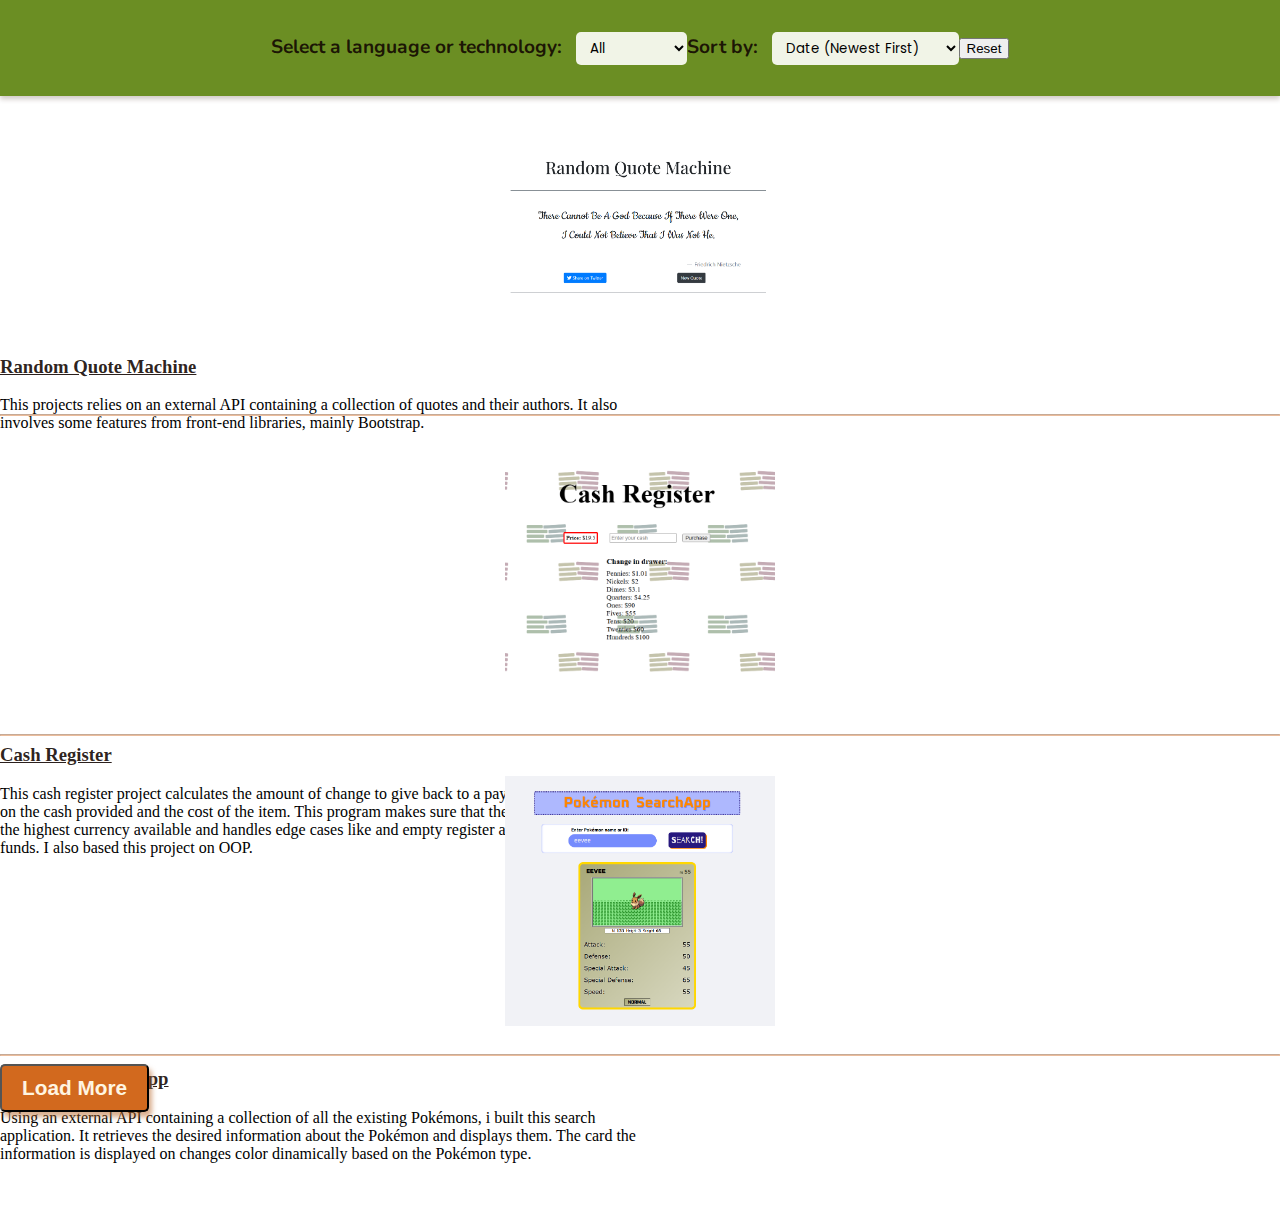
<file: All_Projects_Page/index.html>
<!DOCTYPE html>
<html lang="en">
<head>
  <meta charset="UTF-8">
  <meta name="viewport" content="width=device-width, initial-scale=1.0">
  <title>All Projects</title>

  <!-- BOOTSTRAP -->
  <link rel="stylesheet" href="https://cdn.jsdelivr.net/npm/bootstrap@4.1.3/dist/css/bootstrap.min.css" integrity="sha384-MCw98/SFnGE8fJT3GXwEOngsV7Zt27NXFoaoApmYm81iuXoPkFOJwJ8ERdknLPMO" crossorigin="anonymous">

  <!-- GOOGLE FONTS -->
  <link rel="preconnect" href="https://fonts.googleapis.com">
  <link rel="preconnect" href="https://fonts.gstatic.com" crossorigin>
  <link href="https://fonts.googleapis.com/css2?family=Crimson+Pro:ital,wght@0,200..900;1,200..900&family=Dancing+Script:wght@400..700&family=Lato:ital,wght@0,100;0,300;0,400;0,700;0,900;1,100;1,300;1,400;1,700;1,900&family=Merriweather:ital,wght@0,300;0,400;0,700;0,900;1,300;1,400;1,700;1,900&family=Nunito:ital,wght@0,200..1000;1,200..1000&family=Playfair+Display:ital,wght@0,400..900;1,400..900&family=Poppins:ital,wght@0,100;0,200;0,300;0,400;0,500;0,600;0,700;0,800;0,900;1,100;1,200;1,300;1,400;1,500;1,600;1,700;1,800;1,900&display=swap" rel="stylesheet">

  <link rel="stylesheet" href="styles.css">
</head>
<body>
  <main>
    <nav>
      <div class="container-fluid row">
        <div class="col-5">
          <label for ="language">Select a language or technology:</label>
          <select id="language">
            <option selected value="all">All</option>
            <option value="api">APIs</option>
            <option value="bootstrap">Bootstrap</option>
            <option value="css">CSS</option>
            <option value="html">HTML</option>
            <option value="javascript">JavaScript</option>
            <option value="oop">OOP</option>
            <option value="react">React</option>
          </select>
        </div>
        <div class="col-5">
          <label>Sort by:</label>
          <select id="order">
            <option selected value="newest">Date (Newest First)</option>
            <option value="oldest">Date (Oldest First)</option>
            <option value="alphabet">Alphabetical (A-to-Z)</option>
            <option value="reversed-alphabet">Alphabetical (Z-to-A)</option>
          </select>
        </div>
        <div class="col-2">
          <button type="button" class="btn" id="reset-btn">Reset</button>
        </div>
      </div>

      
    </nav>

    <div id="project-container" class="container-fluid"></div>
    <div id="btn-container" class="d-flex align-items-center justify-content-center">
      <button type="button" id="load-more-btn" class="btn">Load More</button>
    </div>
  </main>

  <script type="module" src="loadProjects.js"></script>

  <!-- JQUERY -->
  <script src="https://code.jquery.com/jquery-3.3.1.slim.min.js" integrity="sha384-q8i/X+965DzO0rT7abK41JStQIAqVgRVzpbzo5smXKp4YfRvH+8abtTE1Pi6jizo" crossorigin="anonymous"></script>
  <!-- POPPERS.JS -->
  <script src="https://cdn.jsdelivr.net/npm/popper.js@1.14.3/dist/umd/popper.min.js" integrity="sha384-ZMP7rVo3mIykV+2+9J3UJ46jBk0WLaUAdn689aCwoqbBJiSnjAK/l8WvCWPIPm49" crossorigin="anonymous"></script>
  <!-- JAVASCRIPT PLUGINS (BOOTSTRAP) -->
  <script src="https://cdn.jsdelivr.net/npm/bootstrap@4.1.3/dist/js/bootstrap.min.js" integrity="sha384-ChfqqxuZUCnJSK3+MXmPNIyE6ZbWh2IMqE241rYiqJxyMiZ6OW/JmZQ5stwEULTy" crossorigin="anonymous"></script>
</body>
</html>
</file>
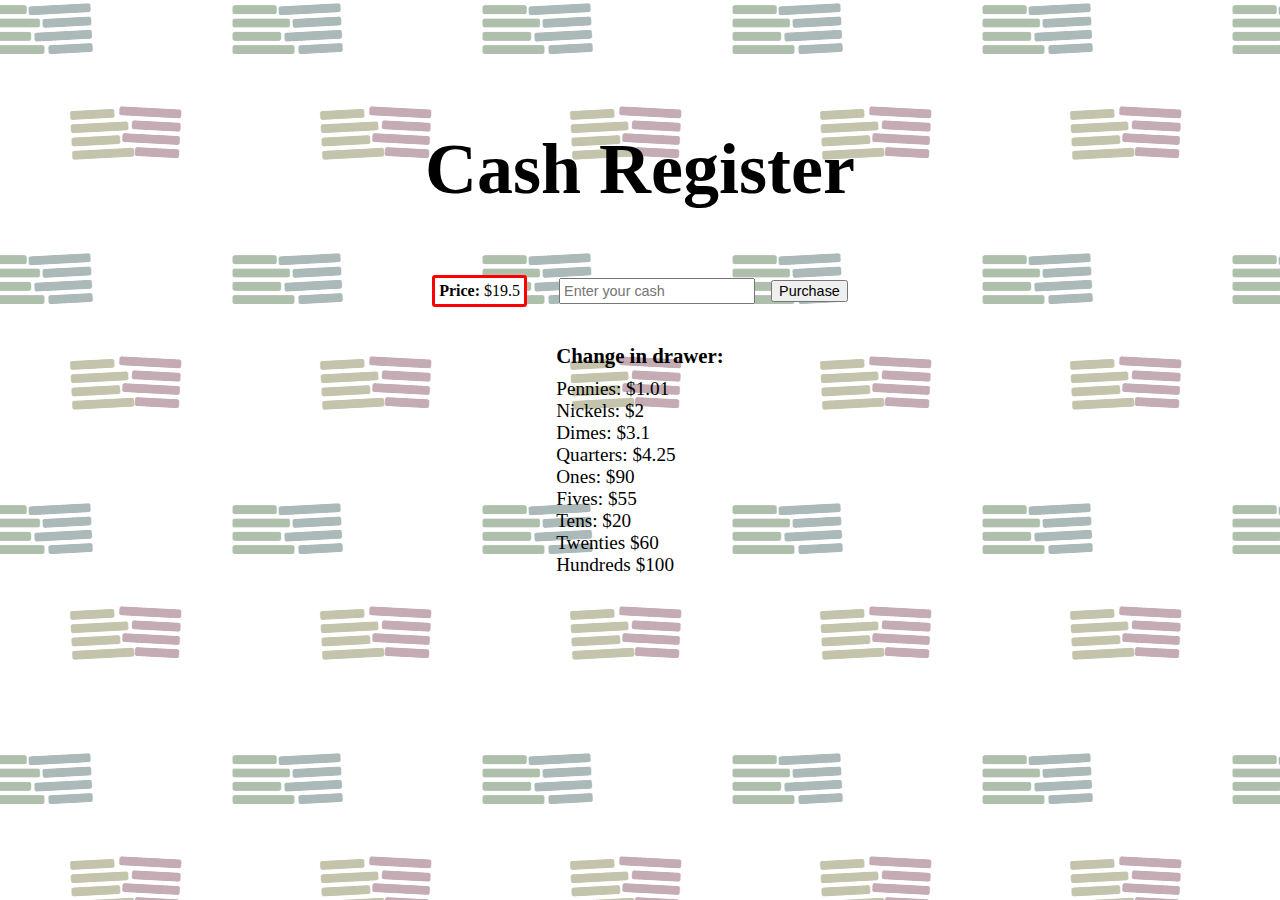
<file: Cash_Register/index.html>
<!DOCTYPE html>
<html lang="en">
  <head>
    <meta charset="utf-8">
    <meta name="viewport" content="width=device-width, initial-scale=1.0">
    <title>Cash Register</title>
    <link href="styles.css" rel="stylesheet">
  </head>
  <body>
    <main>
      <h1>Cash Register</h1>

      <div id="input-div">
        <p id="price-p"><strong>Price: </strong>$<span id="price-span"></span></p>
        <input type="number" id="cash" placeholder="Enter your cash">
        <button id="purchase-btn">Purchase</button>
      </div>

      <div id="drawer-and-change-div">
        <div id="change-due"></div>
        <div>
          <p id="cash-register-title"><strong>Change in drawer:</strong></p>
          <p id="cash-register-p"></p>
        </div>
      </div>

    </main>
    <script src="script.js"></script>
  </body>
</html>
</file>
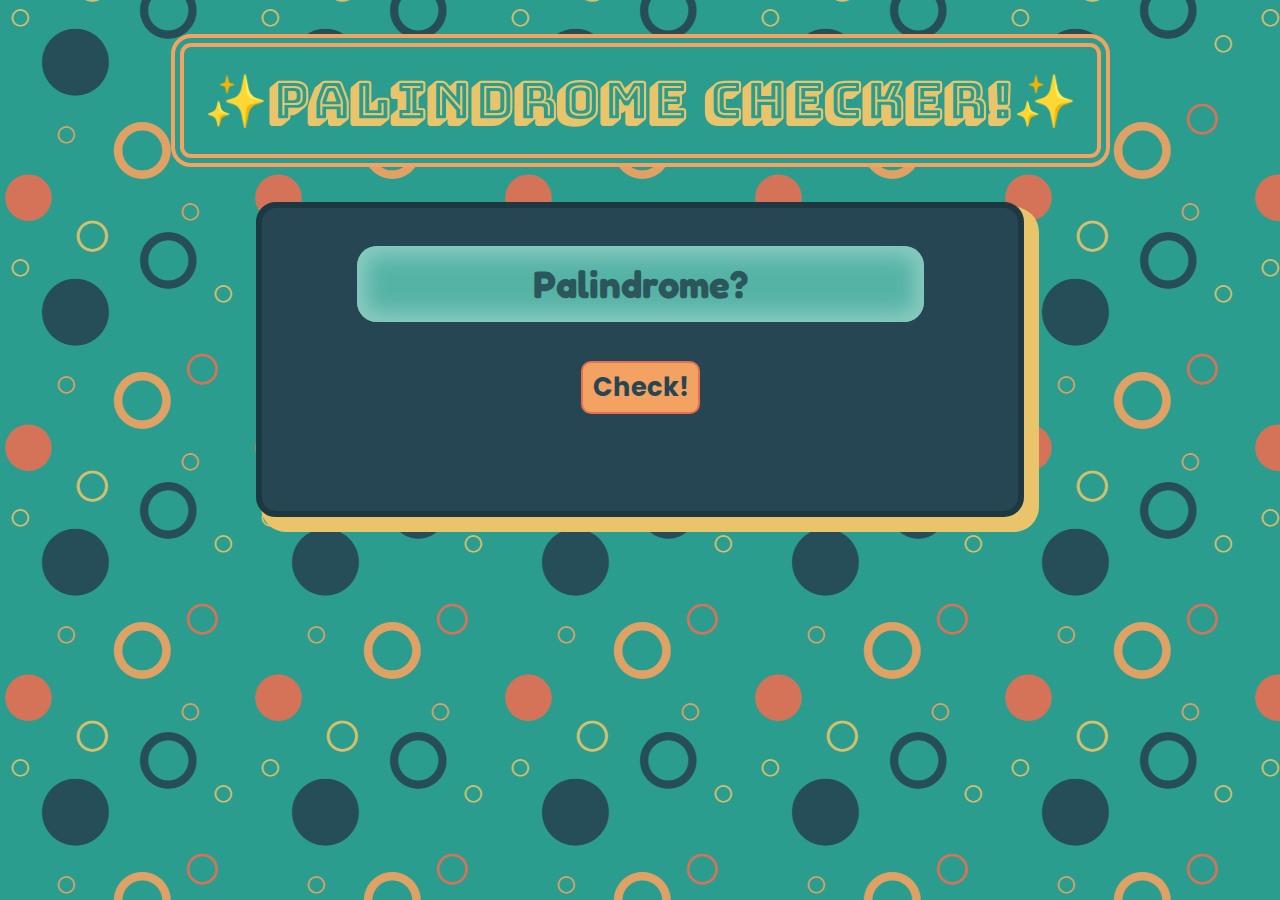
<file: Palindrome_Checker/index.html>
<!DOCTYPE html>
<html lang="en">
  <head>
    <meta charset="utf-8">
    <meta name="viewport" content="width=device-width, initial-scale=1.0">
    <title>Palindrome Checker</title>
    <link href="styles.css" rel="stylesheet">

    <!-- GOOGLE FONTS -->
    <link rel="preconnect" href="https://fonts.googleapis.com">
  <link rel="preconnect" href="https://fonts.gstatic.com" crossorigin>
  <link href="https://fonts.googleapis.com/css2?family=Baloo+2:wght@400..800&family=Bungee&family=Bungee+Shade&family=Chewy&family=Fredoka:wght@300..700&family=Lobster&family=Poppins:ital,wght@0,100;0,200;0,300;0,400;0,500;0,600;0,700;0,800;0,900;1,100;1,200;1,300;1,400;1,500;1,600;1,700;1,800;1,900&family=Quicksand:wght@300..700&family=Rubik:ital,wght@0,300..900;1,300..900&display=swap" rel="stylesheet">
  </head>
  <body>
    <main>
      <h1>&#x2728;Palindrome Checker!&#x2728;</h1>
      <form class="input-container" id="input-form">
        <input type="text" id="text-input" placeholder="Palindrome?" aria-label="Palindrome">
        <button id="check-btn">Check!</button>
        <div id="result"></div>
      </form>
    </main>

    <script src="script.js"></script>
  </body>
</html>
</file>
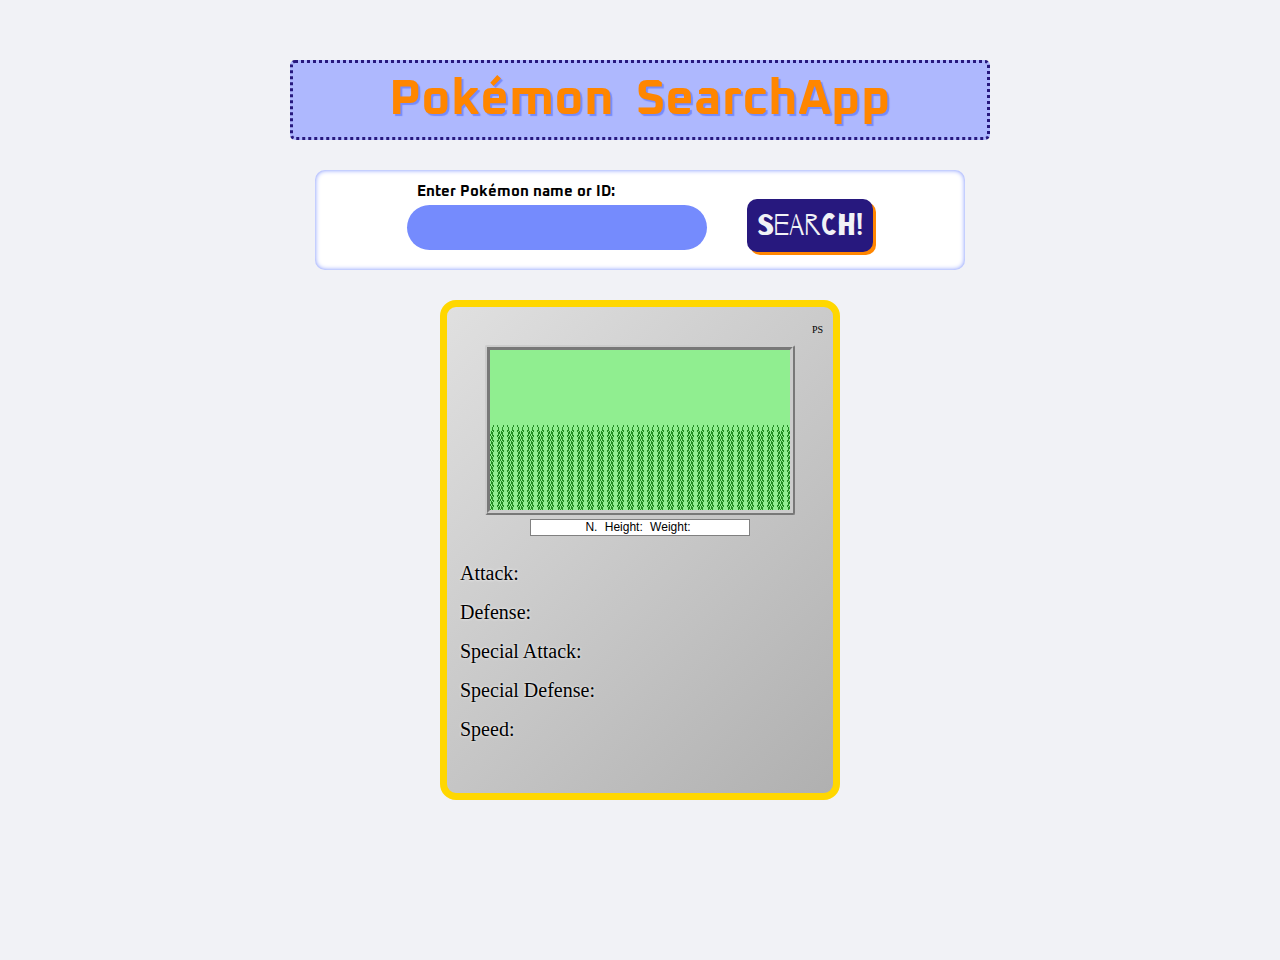
<file: Pokémon_SearchApp/index.html>
<!DOCTYPE html>
<html lang="en">
  <head>
    <meta name="viewport" content="width=device-width, initial-scale=1.0">
    <meta charset="utf-8">
    <link href="styles.css" rel="stylesheet">
    <title>Pokémon SearchApp</title>

    <!-- GOOGLE FONTS -->
    <link rel="preconnect" href="https://fonts.googleapis.com">
    <link rel="preconnect" href="https://fonts.gstatic.com" crossorigin>
    <link href="https://fonts.googleapis.com/css2?family=Barrio&family=Lato:ital,wght@0,100;0,300;0,400;0,700;0,900;1,100;1,300;1,400;1,700;1,900&family=Oxanium:wght@200..800&display=swap" rel="stylesheet">
  </head>
  <body>
    <main>
      <h1>Pokémon SearchApp</h1>
      <div id="search-div">
        <div>
          <label id="search-input-label" for="search-input">Enter Pokémon name or ID:</label><br>
          <input id="search-input" type="text" required></input>
        </div>
        
      <button id="search-button">Search!</button>
      </div>
      
      <div id="pokemon-card">
        <p id="name-ps-container"><span id="pokemon-name"></span><span>PS <span id="hp"></span></span></p>
        <div id="sprite-container"></div>
        <p id="general-info">N. <span id="pokemon-id"></span> Height: <span id="height"></span> Weight: <span id="weight"></span></p>
        <div id="stats-grid">
          <div>Attack: <span id="attack"></span></div>
          <div>Defense: <span id="defense"></span></div>
          <div>Special Attack: <span id="special-attack"></span></div>
          <div>Special Defense: <span id="special-defense"></span></div>
          <div>Speed: <span id="speed"></span></div>
        </div>
        <div id="types"></div>
      </div>
    </main>
    <script src="script.js"></script>
  </body>
</html>
</file>
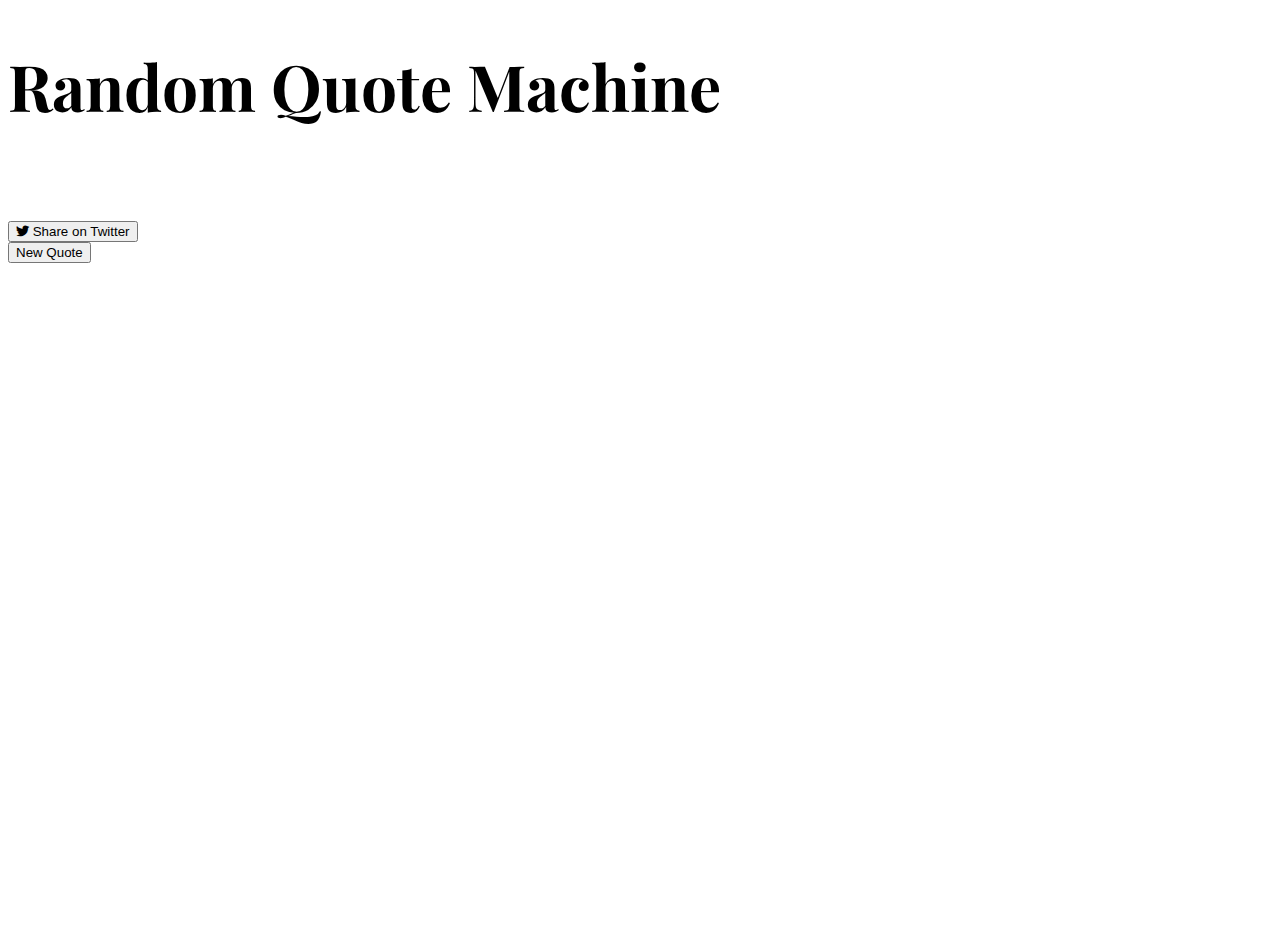
<file: Random_Quote_Machine/index.html>
<!DOCTYPE html>
<html lang="en">
<head>
  <meta charset="UTF-8">
  <meta name="viewport" content="width=device-width, initial-scale=1.0">
  <title>Random Quote Machine</title>

  <!-- BOOTSTRAP -->
  <link rel="stylesheet" href="https://cdn.jsdelivr.net/npm/bootstrap@4.1.3/dist/css/bootstrap.min.css" integrity="sha384-MCw98/SFnGE8fJT3GXwEOngsV7Zt27NXFoaoApmYm81iuXoPkFOJwJ8ERdknLPMO" crossorigin="anonymous">

  <!-- FONT AWESOME -->
  <link href="https://cdnjs.cloudflare.com/ajax/libs/font-awesome/6.0.0/css/all.min.css" rel="stylesheet">

  <!-- GOOGLE FONTS -->
  <link rel="preconnect" href="https://fonts.googleapis.com">
  <link rel="preconnect" href="https://fonts.gstatic.com" crossorigin>
  <link href="https://fonts.googleapis.com/css2?family=Cookie&family=Playfair+Display:ital,wght@0,400..900;1,400..900&display=swap" rel="stylesheet">

  <!-- CSS -->
  <link href="styles.css" rel="stylesheet">
</head>
<body>
  <main class="d-flex flex-column justify-content-center">
    <h1 class="text-center">Random Quote Machine</h1>
    <div id="quote-box" class="container border-top border-bottom border-secondary">
      <div class="row justify-content-center h-100">
        <div class="col-xl-10 col-lg-10 col-md-10 col-sm-12 d-flex flex-column justify-content-center">
          <blockquote class="blockquote d-flex align-items-center justify-content-center">
            <p id="text" class="text-center"></p>
          </blockquote>
          <footer class="blockquote-footer text-right">
            <p id="author"><cite></cite></p>
          </footer>
          <div class="row">
            <div class="col text-center">
              <a id="tweet-quote" target="_blank"><button type="button" class="btn btn-primary" id="tweet-btn"><i class="fa-brands fa-twitter"></i> Share on Twitter</button></a>
            </div>
            <div class="col text-center">
              <button id="new-quote" type="button" class="btn btn-dark">New Quote</button> 
            </div>
          </div>
        </div>
      </div>  
    </div>
  </main>
  <!-- JAVASCRIPT -->
  <script src="script.js"></script>

  <!-- JQUERY -->
  <script src="https://code.jquery.com/jquery-3.3.1.slim.min.js" integrity="sha384-q8i/X+965DzO0rT7abK41JStQIAqVgRVzpbzo5smXKp4YfRvH+8abtTE1Pi6jizo" crossorigin="anonymous"></script>
  <!-- POPPERS.JS -->
  <script src="https://cdn.jsdelivr.net/npm/popper.js@1.14.3/dist/umd/popper.min.js" integrity="sha384-ZMP7rVo3mIykV+2+9J3UJ46jBk0WLaUAdn689aCwoqbBJiSnjAK/l8WvCWPIPm49" crossorigin="anonymous"></script>
  <!-- JAVASCRIPT PLUGINS (BOOTSTRAP) -->
  <script src="https://cdn.jsdelivr.net/npm/bootstrap@4.1.3/dist/js/bootstrap.min.js" integrity="sha384-ChfqqxuZUCnJSK3+MXmPNIyE6ZbWh2IMqE241rYiqJxyMiZ6OW/JmZQ5stwEULTy" crossorigin="anonymous"></script>
</body>
</html>
</file>
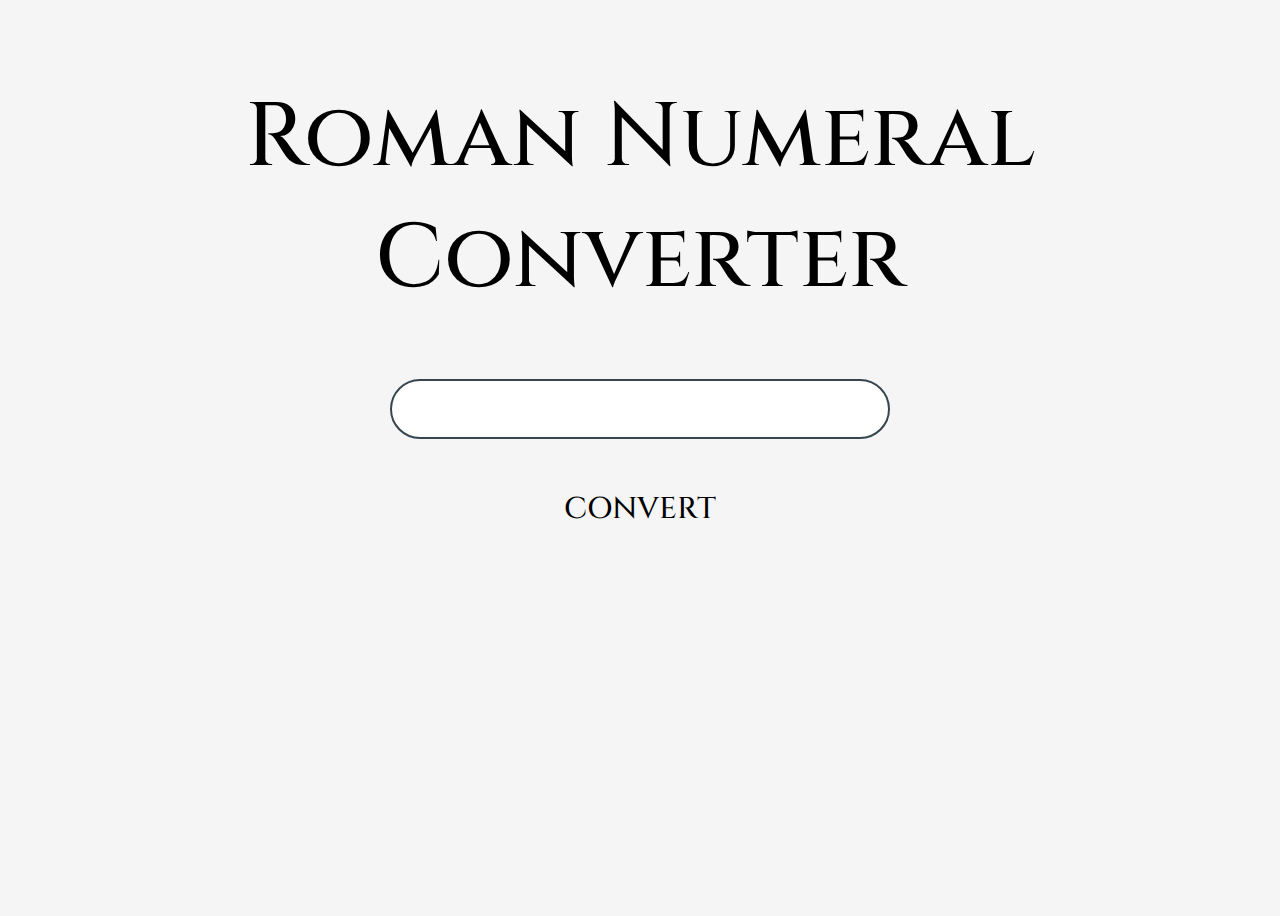
<file: Roman_Numeral_Converter/index.html>
<!DOCTYPE html>
<html lang="en">
  <head>
    <meta charset="utf-8">
    <meta name="viewport" content="width=device_width, initial-scale=1.0">
    <title>Roman Numeral Converter</title>
    <link rel="stylesheet" href="styles.css">

    <!-- GOOGLE FONTS -->
    <link rel="preconnect" href="https://fonts.googleapis.com">
  <link rel="preconnect" href="https://fonts.gstatic.com" crossorigin>
  <link href="https://fonts.googleapis.com/css2?family=Cinzel:wght@400..900&family=Lora:ital,wght@0,400..700;1,400..700&family=Merriweather:ital,wght@0,300;0,400;0,700;0,900;1,300;1,400;1,700;1,900&family=Playfair+Display:ital,wght@0,400..900;1,400..900&family=Raleway:ital,wght@0,100..900;1,100..900&display=swap" rel="stylesheet">
  </head>
  <body>
    <main>
      <h1>Roman Numeral Converter</h1>
      <div id="input-container">
        <input type="number" id="number">
        <button id="convert-btn">CONVERT</button>
      </div>
      <p id="output"></p>
    </main>
    <script src="script.js"></script>
  </body>
</html>
</file>
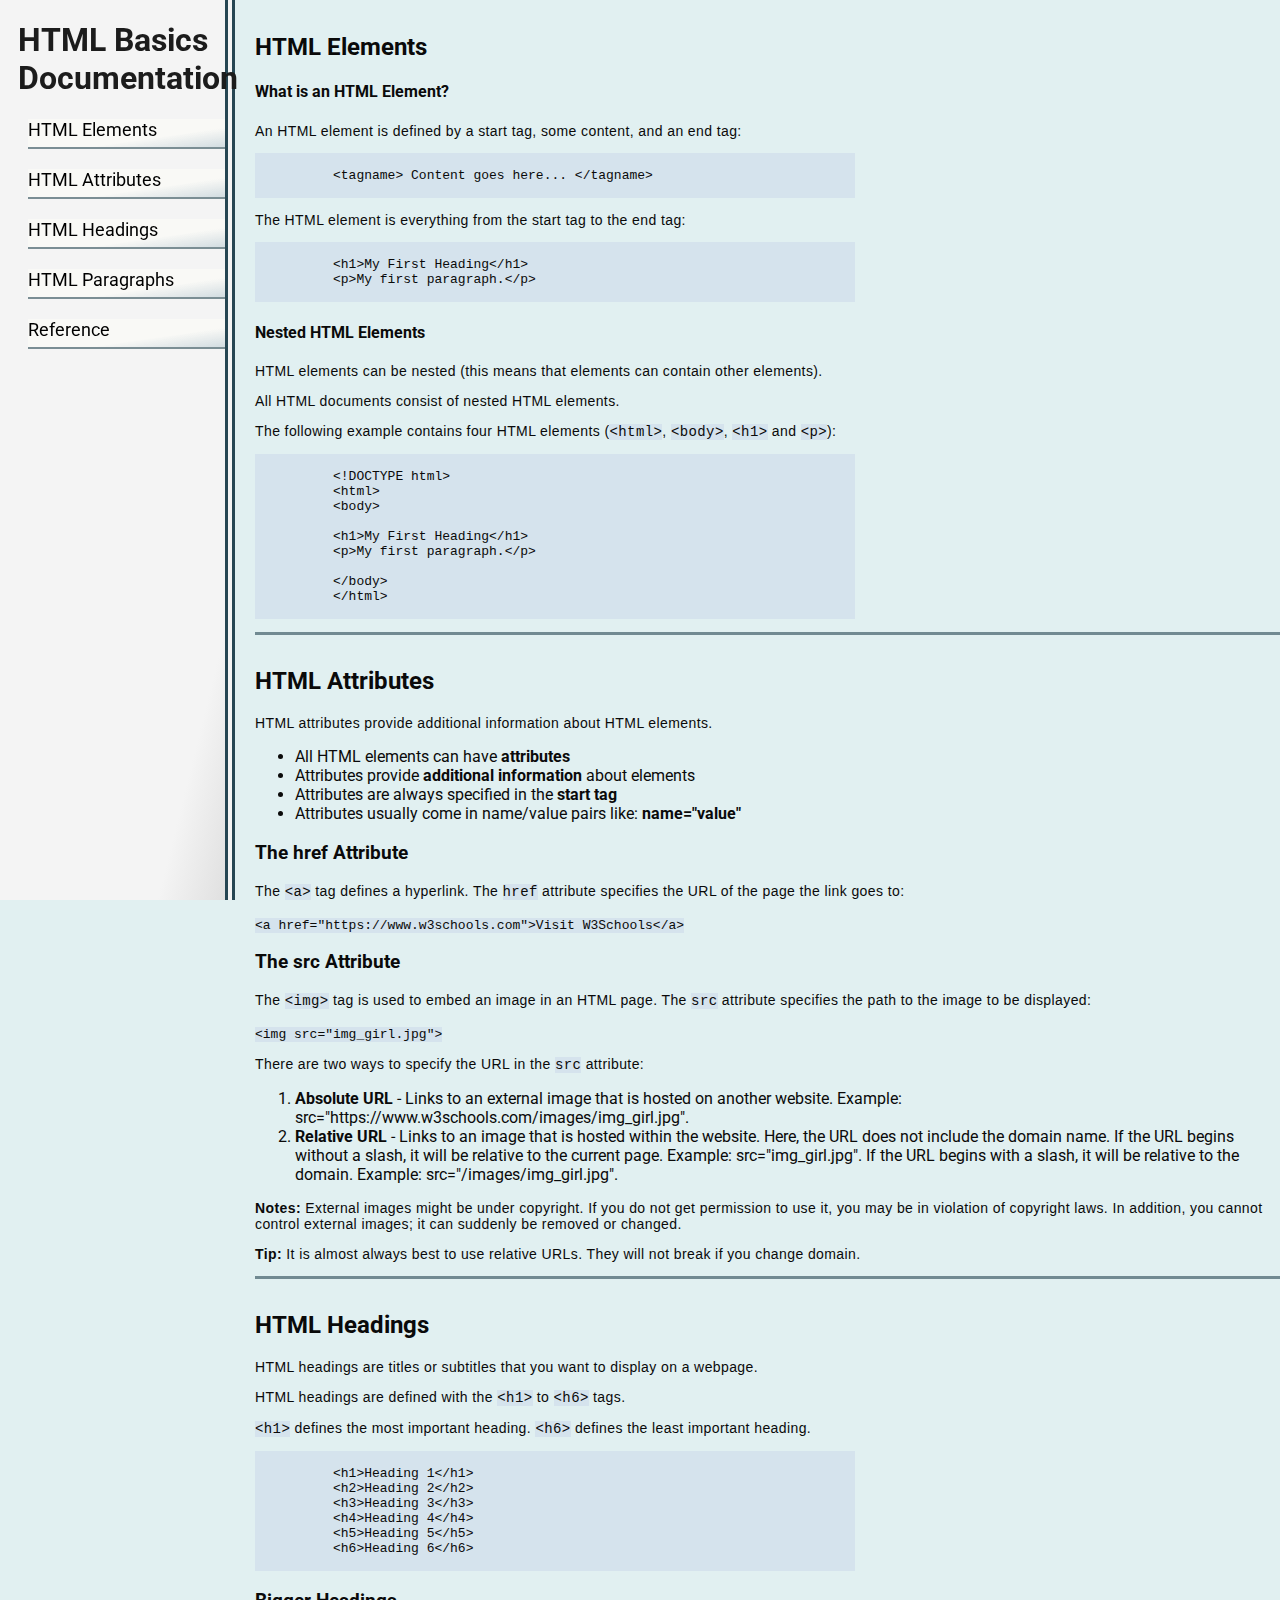
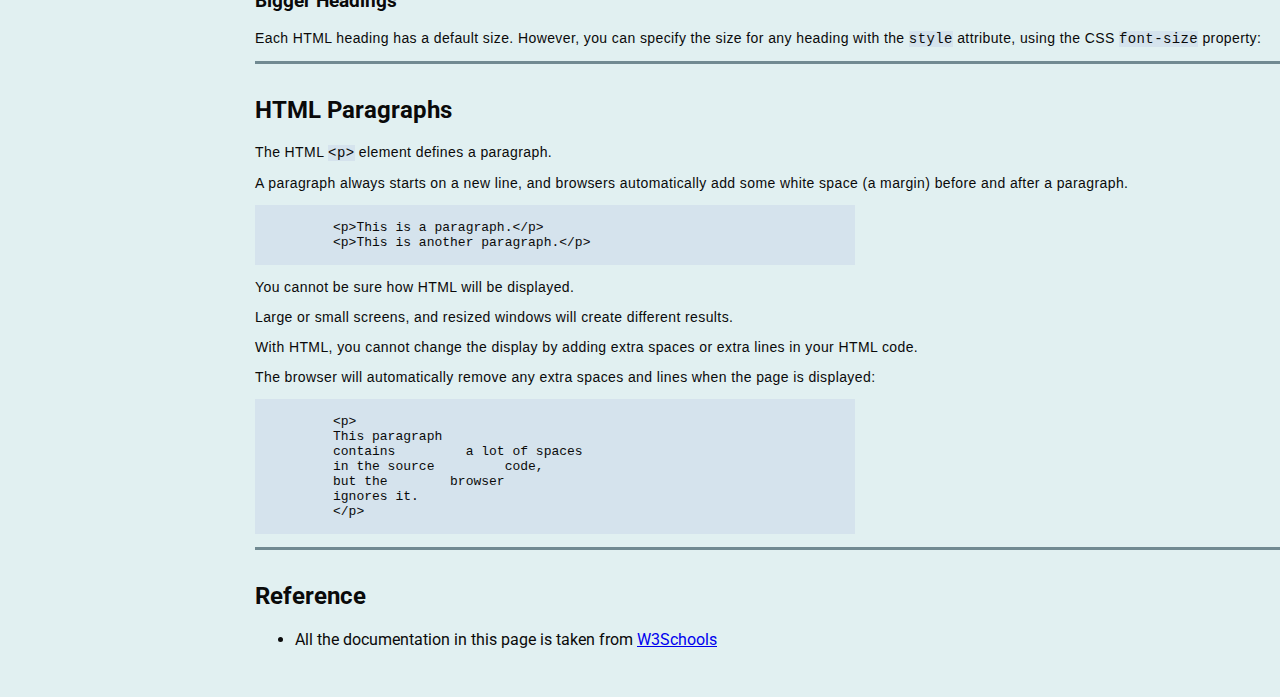
<file: Techincal_Documentation_Page/index.html>
<!DOCTYPE html>
<html lang="en">
  <head>
    <meta charset="utf-8">
    <meta name="viewport" content="width=device-width, initial-scale=1.0">
    <link rel="stylesheet" href="styles.css">
    <title>HTML Basics Documentation Page</title>

    <!--Google Fonts-->
    <link rel="preconnect" href="https://fonts.googleapis.com">
    <link rel="preconnect" href="https://fonts.gstatic.com" crossorigin>
    <link href="https://fonts.googleapis.com/css2?family=Roboto:ital,wght@0,100;0,300;0,400;0,500;0,700;0,900;1,100;1,300;1,400;1,500;1,700;1,900&display=swap" rel="stylesheet">
  </head>
  <body>
    <nav id="navbar">
      <header><h1>HTML Basics Documentation</h1></header>
      <a class="nav-link" href="#HTML_Elements">HTML Elements</a>
      <a class="nav-link" href="#HTML_Attributes">HTML Attributes</a>
      <a class="nav-link" href="#HTML_Headings">HTML Headings</a>
      <a class="nav-link" href="#HTML_Paragraphs">HTML Paragraphs</a>
      <a class="nav-link" href="#Reference">Reference</a>
    </nav>

    <main id="main-doc">
      <section class="main-section" id="HTML_Elements">
        <header><h2>HTML Elements</h2></header>

        <h4>What is an HTML Element?</h4>
        <p>An HTML element is defined by a start tag, some content, and an end tag:</p>
        <div class="code-container"><pre><code>
          &lttagname&gt Content goes here... &lt/tagname&gt
        </code></pre></div>
        <p>The HTML element is everything from the start tag to the end tag:</p>
        <div class="code-container"><pre><code>
          &lth1&gtMy First Heading&lt/h1&gt
          &ltp&gtMy first paragraph.&lt/p&gt
        </code></pre></div>

        <h4>Nested HTML Elements</h4>
        <p>HTML elements can be nested (this means that elements can contain other elements).</p>
        <p>All HTML documents consist of nested HTML elements.</p>
        <p>The following example contains four HTML elements (<code>&lthtml&gt</code>, <code>&ltbody&gt</code>, <code>&lth1&gt</code> and <code>&ltp&gt</code>):</p>
        <div class="code-container"><pre><code>
          &lt!DOCTYPE html&gt
          &lthtml&gt
          &ltbody&gt

          &lth1&gtMy First Heading&lt/h1&gt
          &ltp&gtMy first paragraph.&lt/p&gt

          &lt/body&gt
          &lt/html&gt
        </code></pre></div>

      </section>

      <section class="main-section" id="HTML_Attributes">
        <header><h2>HTML Attributes</h2></header>

        <p>HTML attributes provide additional information about HTML elements.</p>
        <ul>
          <li>All HTML elements can have <strong>attributes</strong></li>
          <li>Attributes provide <strong>additional information</strong> about elements</li>
          <li>Attributes are always specified in the <strong>start tag</strong></li>
          <li>Attributes usually come in name/value pairs like: <strong>name="value"</strong></li>
        </ul>

        <h3>The href Attribute</h3>
        <p>
          The <code>&lta&gt</code> tag defines a hyperlink. The <code>href</code> attribute specifies the URL of the page the link goes to:
        </p>
        <code>&lta href="https://www.w3schools.com"&gtVisit W3Schools&lt/a&gt</code>

        <h3>The src Attribute</h3>
        <p>
          The <code>&ltimg&gt</code> tag is used to embed an image in an HTML page. The <code>src</code> attribute specifies the path to the image to be displayed:
        </p>
        <code>&ltimg src="img_girl.jpg"&gt</code>
        <p>There are two ways to specify the URL in the <code>src</code> attribute:</p>
        <ol>
          <li><strong>Absolute URL</strong> - Links to an external image that is hosted on another website. Example: src="https://www.w3schools.com/images/img_girl.jpg".</li>
          <li><strong>Relative URL</strong> - Links to an image that is hosted within the website. Here, the URL does not include the domain name. If the URL begins without a slash, it will be relative to the current page. Example: src="img_girl.jpg". If the URL begins with a slash, it will be relative to the domain. Example: src="/images/img_girl.jpg".</li>
        </ol>
        <p>
          <strong>Notes:</strong> External images might be under copyright. If you do not get permission to use it, you may be in violation of copyright laws. In addition, you cannot control external images; it can suddenly be removed or changed.
        </p>
        <p>
          <strong>Tip:</strong> It is almost always best to use relative URLs. They will not break if you change domain.
        </p>
      </section>

      <section class="main-section" id="HTML_Headings">
        <header><h2>HTML Headings</h2></header>
        <p>HTML headings are titles or subtitles that you want to display on a webpage.</p>
        <p>HTML headings are defined with the <code>&lth1&gt</code> to <code>&lth6&gt</code> tags.</p>
        <p><code>&lth1&gt</code> defines the most important heading. <code>&lth6&gt</code> defines the least important heading.</p>

        <div class="code-container"><pre><code>
          &lth1&gtHeading 1&lt/h1&gt
          &lth2&gtHeading 2&lt/h2&gt
          &lth3&gtHeading 3&lt/h3&gt
          &lth4&gtHeading 4&lt/h4&gt
          &lth5&gtHeading 5&lt/h5&gt
          &lth6&gtHeading 6&lt/h6&gt
        </code></pre></div>

        <h3>Bigger Headings</h3>
        <p>Each HTML heading has a default size. However, you can specify the size for any heading with the <code>style</code> attribute, using the CSS <code>font-size</code> property:</p>
      </section>

      <section class="main-section" id="HTML_Paragraphs">
        <header><h2>HTML Paragraphs</h2></header>
        <p>The HTML <code>&ltp&gt</code> element defines a paragraph.</p>
        <p>A paragraph always starts on a new line, and browsers automatically add some white space (a margin) before and after a paragraph.</p>

        <div class="code-container"><pre><code>
          &ltp&gtThis is a paragraph.&lt/p&gt
          &ltp&gtThis is another paragraph.&lt/p&gt
        </code></pre></div>

        <p>You cannot be sure how HTML will be displayed.</p>
        <p>Large or small screens, and resized windows will create different results.</p>
        <p>With HTML, you cannot change the display by adding extra spaces or extra lines in your HTML code.</p>
        <p>The browser will automatically remove any extra spaces and lines when the page is displayed:</p>

        <div class="code-container"><pre><code>
          &ltp&gt
          This paragraph
          contains         a lot of spaces
          in the source         code,
          but the        browser
          ignores it.
          &lt/p&gt
        </code></pre></div>

      </section>

      <section class="main-section" id="Reference">
        <header><h2>Reference</h2></header>
        <ul>
          <li>All the documentation in this page is taken from <a href="https://www.w3schools.com/html/default.asp">W3Schools</a></li>
        </ul>
      </section>
    </main>
  </body>
</html>
</file>
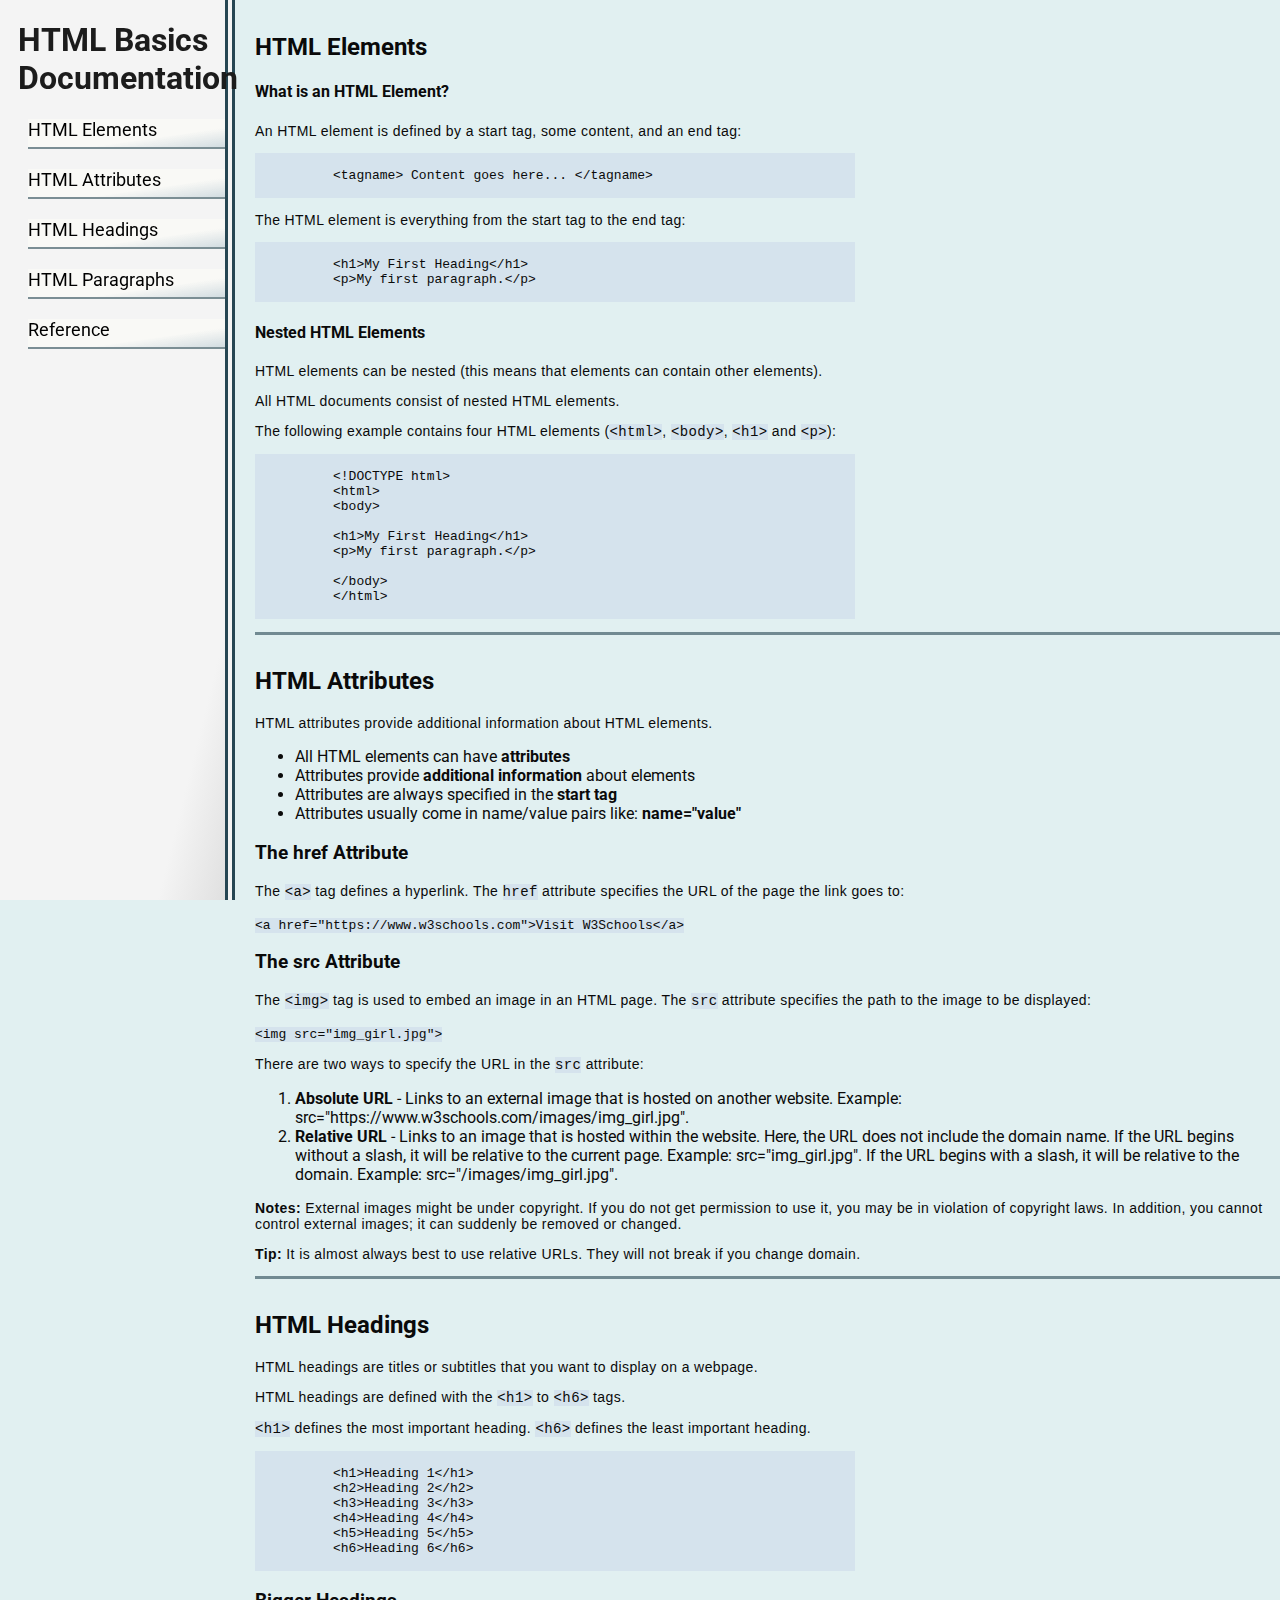
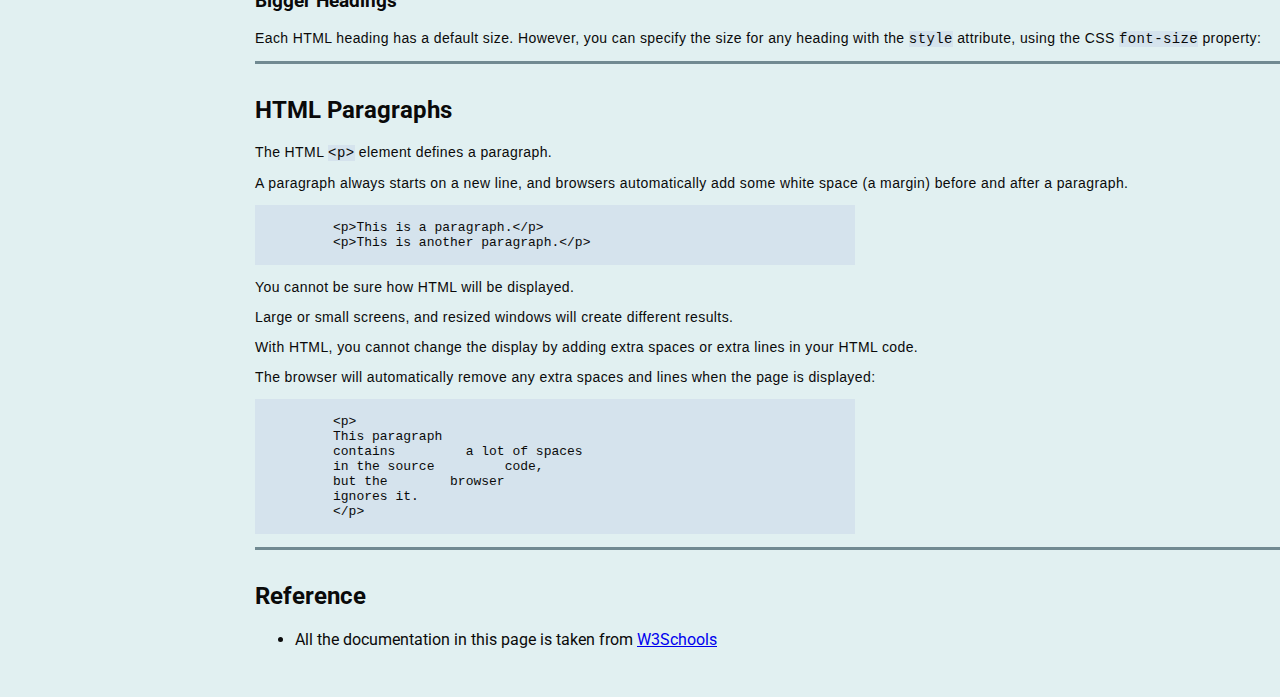
<file: Technical_Documentation_Page/index.html>
<!DOCTYPE html>
<html lang="en">
  <head>
    <meta charset="utf-8">
    <meta name="viewport" content="width=device-width, initial-scale=1.0">
    <link rel="stylesheet" href="styles.css">
    <title>HTML Basics Documentation Page</title>

    <!--Google Fonts-->
    <link rel="preconnect" href="https://fonts.googleapis.com">
    <link rel="preconnect" href="https://fonts.gstatic.com" crossorigin>
    <link href="https://fonts.googleapis.com/css2?family=Roboto:ital,wght@0,100;0,300;0,400;0,500;0,700;0,900;1,100;1,300;1,400;1,500;1,700;1,900&display=swap" rel="stylesheet">
  </head>
  <body>
    <nav id="navbar">
      <header><h1>HTML Basics Documentation</h1></header>
      <a class="nav-link" href="#HTML_Elements">HTML Elements</a>
      <a class="nav-link" href="#HTML_Attributes">HTML Attributes</a>
      <a class="nav-link" href="#HTML_Headings">HTML Headings</a>
      <a class="nav-link" href="#HTML_Paragraphs">HTML Paragraphs</a>
      <a class="nav-link" href="#Reference">Reference</a>
    </nav>

    <main id="main-doc">
      <section class="main-section" id="HTML_Elements">
        <header><h2>HTML Elements</h2></header>

        <h4>What is an HTML Element?</h4>
        <p>An HTML element is defined by a start tag, some content, and an end tag:</p>
        <div class="code-container"><pre><code>
          &lttagname&gt Content goes here... &lt/tagname&gt
        </code></pre></div>
        <p>The HTML element is everything from the start tag to the end tag:</p>
        <div class="code-container"><pre><code>
          &lth1&gtMy First Heading&lt/h1&gt
          &ltp&gtMy first paragraph.&lt/p&gt
        </code></pre></div>

        <h4>Nested HTML Elements</h4>
        <p>HTML elements can be nested (this means that elements can contain other elements).</p>
        <p>All HTML documents consist of nested HTML elements.</p>
        <p>The following example contains four HTML elements (<code>&lthtml&gt</code>, <code>&ltbody&gt</code>, <code>&lth1&gt</code> and <code>&ltp&gt</code>):</p>
        <div class="code-container"><pre><code>
          &lt!DOCTYPE html&gt
          &lthtml&gt
          &ltbody&gt

          &lth1&gtMy First Heading&lt/h1&gt
          &ltp&gtMy first paragraph.&lt/p&gt

          &lt/body&gt
          &lt/html&gt
        </code></pre></div>

      </section>

      <section class="main-section" id="HTML_Attributes">
        <header><h2>HTML Attributes</h2></header>

        <p>HTML attributes provide additional information about HTML elements.</p>
        <ul>
          <li>All HTML elements can have <strong>attributes</strong></li>
          <li>Attributes provide <strong>additional information</strong> about elements</li>
          <li>Attributes are always specified in the <strong>start tag</strong></li>
          <li>Attributes usually come in name/value pairs like: <strong>name="value"</strong></li>
        </ul>

        <h3>The href Attribute</h3>
        <p>
          The <code>&lta&gt</code> tag defines a hyperlink. The <code>href</code> attribute specifies the URL of the page the link goes to:
        </p>
        <code>&lta href="https://www.w3schools.com"&gtVisit W3Schools&lt/a&gt</code>

        <h3>The src Attribute</h3>
        <p>
          The <code>&ltimg&gt</code> tag is used to embed an image in an HTML page. The <code>src</code> attribute specifies the path to the image to be displayed:
        </p>
        <code>&ltimg src="img_girl.jpg"&gt</code>
        <p>There are two ways to specify the URL in the <code>src</code> attribute:</p>
        <ol>
          <li><strong>Absolute URL</strong> - Links to an external image that is hosted on another website. Example: src="https://www.w3schools.com/images/img_girl.jpg".</li>
          <li><strong>Relative URL</strong> - Links to an image that is hosted within the website. Here, the URL does not include the domain name. If the URL begins without a slash, it will be relative to the current page. Example: src="img_girl.jpg". If the URL begins with a slash, it will be relative to the domain. Example: src="/images/img_girl.jpg".</li>
        </ol>
        <p>
          <strong>Notes:</strong> External images might be under copyright. If you do not get permission to use it, you may be in violation of copyright laws. In addition, you cannot control external images; it can suddenly be removed or changed.
        </p>
        <p>
          <strong>Tip:</strong> It is almost always best to use relative URLs. They will not break if you change domain.
        </p>
      </section>

      <section class="main-section" id="HTML_Headings">
        <header><h2>HTML Headings</h2></header>
        <p>HTML headings are titles or subtitles that you want to display on a webpage.</p>
        <p>HTML headings are defined with the <code>&lth1&gt</code> to <code>&lth6&gt</code> tags.</p>
        <p><code>&lth1&gt</code> defines the most important heading. <code>&lth6&gt</code> defines the least important heading.</p>

        <div class="code-container"><pre><code>
          &lth1&gtHeading 1&lt/h1&gt
          &lth2&gtHeading 2&lt/h2&gt
          &lth3&gtHeading 3&lt/h3&gt
          &lth4&gtHeading 4&lt/h4&gt
          &lth5&gtHeading 5&lt/h5&gt
          &lth6&gtHeading 6&lt/h6&gt
        </code></pre></div>

        <h3>Bigger Headings</h3>
        <p>Each HTML heading has a default size. However, you can specify the size for any heading with the <code>style</code> attribute, using the CSS <code>font-size</code> property:</p>
      </section>

      <section class="main-section" id="HTML_Paragraphs">
        <header><h2>HTML Paragraphs</h2></header>
        <p>The HTML <code>&ltp&gt</code> element defines a paragraph.</p>
        <p>A paragraph always starts on a new line, and browsers automatically add some white space (a margin) before and after a paragraph.</p>

        <div class="code-container"><pre><code>
          &ltp&gtThis is a paragraph.&lt/p&gt
          &ltp&gtThis is another paragraph.&lt/p&gt
        </code></pre></div>

        <p>You cannot be sure how HTML will be displayed.</p>
        <p>Large or small screens, and resized windows will create different results.</p>
        <p>With HTML, you cannot change the display by adding extra spaces or extra lines in your HTML code.</p>
        <p>The browser will automatically remove any extra spaces and lines when the page is displayed:</p>

        <div class="code-container"><pre><code>
          &ltp&gt
          This paragraph
          contains         a lot of spaces
          in the source         code,
          but the        browser
          ignores it.
          &lt/p&gt
        </code></pre></div>

      </section>

      <section class="main-section" id="Reference">
        <header><h2>Reference</h2></header>
        <ul>
          <li>All the documentation in this page is taken from <a href="https://www.w3schools.com/html/default.asp">W3Schools</a></li>
        </ul>
      </section>
    </main>
  </body>
</html>
</file>
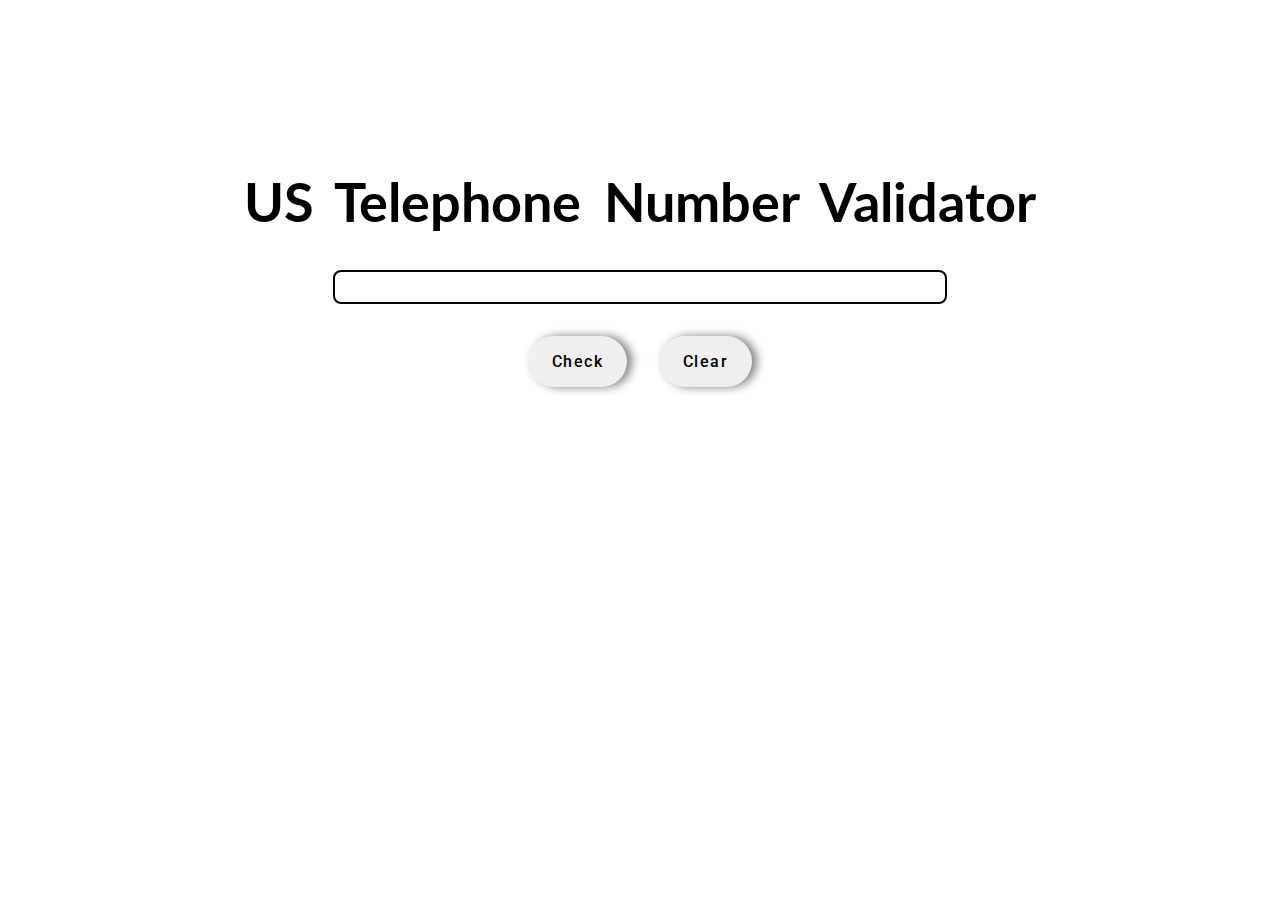
<file: Telephone_Number_Validator/index.html>
<!DOCTYPE html>
<html lang="en">
  <head>
    <meta charset="utf-8">
    <meta name="viewport" content="width=device-width, initial-scale=1.0">
    <link rel="stylesheet" href="styles.css">
    <title>US Telephone Number Validator</title>

    <!-- GOOGLE FONTS -->
    <link rel="preconnect" href="https://fonts.googleapis.com">
  <link rel="preconnect" href="https://fonts.gstatic.com" crossorigin>
  <link href="https://fonts.googleapis.com/css2?family=Lato:ital,wght@0,100;0,300;0,400;0,700;0,900;1,100;1,300;1,400;1,700;1,900&family=Roboto:ital,wght@0,100;0,300;0,400;0,500;0,700;0,900;1,100;1,300;1,400;1,500;1,700;1,900&display=swap" rel="stylesheet">
  </head>
  <body>
    <main>
      <h1>US Telephone Number Validator</h1>
      <div id="input-div">
        <input id="user-input">
        <div id="btn-container">
          <button id="check-btn">Check</button>
          <button id="clear-btn">Clear</button>
        </div>
        <p id="results-div"></p>
      </div>
      
    </main>
    <script src="script.js"></script>
  </body>
</html>
</file>
<file: All_Projects_Page/styles.css>
* {
  box-sizing: border-box;
  /* border: 1px black solid; */
}

:root {
  /* COLOR PALETTE */
  --title-color: #B22222;
  --primary-text: #8B4513;
  --background-primary: #FFF5E1;
  --background-secondary: #D2B48C;
  --button-color: #D2691E;
  --accent-color: #DAA520;
  --nav: #6B8E23;
  /* FONTS SELECTION */
  --cursive: 'Dancing Script', 'Comic Sans MS', 'cursive', sans-serif;
  --title-1: 'Playfair Display', Georgia, serif;
  --body-1: 'Lato', Helvetica, Arial, sans-serif;
  --title-2: 'Crimson Pro', 'Times New Roman', Times, serif;
  --body-2: 'Nunito', 'Trebuchet MS', Helvetica, sans-serif;
  --button-font: 'Poppins', Verdana, 'Geneva', sans-serif;
  --accent-font: 'Merriweather', Georgia, serif;
}

body {
  margin: 0;
}

/* NAV */

nav {
  width: 100%;
  height: 6rem;
  background-color: var(--nav);
  box-shadow: 0 3px 5px #3317033b;
}

nav > div {
  height: 100%;
  display: flex;
  align-items: center;
  justify-content: center;
}

label {
  font-size: 1.2rem;
  font-weight: bold;
  color: rgba(17, 5, 1, 0.89);
  font-family: var(--body-2);
}

select {
  font-family: var(--button-font);
  padding-left: 5px;
  background-color: rgba(253, 253, 249, 0.918);
  border-radius: 5px;
  border: none;
  padding: 6px 10px;
  margin-left: 10px;
}

/* PROJECTS */

#row-div {
  height: 30vh;
  margin-top: 40px;
}

.image-container {
  display: flex;
  align-items: center;
  justify-content: center;
}

.image-container img {
  max-height: 30vh;
  max-width: 30vh;
}

hr {
  border-color: #d2691e70;
}

.description-container {
  padding-top: 20px;
}

.description-container p {
  max-width: 40rem;
}

#btn-container {
  height: 10rem;
  padding-bottom: 2.5rem;
}

#load-more-btn {
  font-size: 1.3rem;
  font-weight: bold;
  padding: 10px 20px;
  border-radius: 5px;
  background-color: var(--button-color);
  color: var(--background-primary);
  box-shadow: 3px 5px 5px #bb6c338f;
  transition: transform 0.35s ease;
}

#load-more-btn:hover {
  transform: scale(1.1);
}

#load-more-btn:active {
  background-color: var(--background-primary);
  color: var(--button-color);
  border: 2px solid var(--button-color);
}

a {
  color:rgba(17, 5, 1, 0.89)
}

a:hover {
  color:rgba(17, 5, 1, 0.89)
}
</file>
<file: Cash_Register/styles.css>
body {
  margin: 0;
  background-image: url(cash-register-tile-background.png);
}

main {
  display: flex;
  flex-direction: column;
  align-items: center;
}

h1 {
  text-align: center;
  font-size: 4.5rem;
  margin-top: 8rem;
}

#input-div {
  display: flex;
}

#price-p {
  padding: 4px;
  border: 3px solid red;
  border-radius: 3px;
  background-color: white;
}

#cash {
  margin: auto 1rem auto 2rem;
  padding: 3px;
  font-size: 0.9rem;
}

#purchase-btn {
  cursor: pointer;
  font-size: 0.9rem;
  margin: auto;
}

#cash-register-title {
  margin-bottom: 10px;
  font-size: 1.3rem;
}

#cash-register-p {
  font-size: 1.2rem;
  margin-top: 0;
}
</file>
<file: Palindrome_Checker/styles.css>
* {
  box-sizing: border-box;
}

html {
  font-size: 62.5%;
}

:root {
  /* COLORS */
  --background-primary: #2A9D8F;
  --text-color: #E9C46A;
  --accent-1: #E76F51;
  --accent-2: #F4A261;
  --highlight: #264653;
  
  /* FONTS */
  --font-poppins: 'Poppins', Arial, sans-serif;
  --font-bungee: 'Bungee', Impact, sans-serif;
  --font-bungee-shade: 'Bungee Shade', Impact, sans-serif;
  --font-chewy: 'Chewy', cursive, sans-serif;
  --font-fredoka: 'Fredoka', Arial, sans-serif;
  --font-lobster: 'Lobster', cursive, sans-serif;
  --font-baloo-2: 'Baloo 2', Arial, sans-serif;
  --font-quicksand: 'Quicksand', Verdana, sans-serif;
  --font-rubik: 'Rubik', Verdana, sans-serif;
}

body {
  background-color: var(--background-primary);
  background-image: url('background-pattern.png');
  color: var(--text-color);
  margin: 0;
}

main {
  display: flex;
  height: 100%;
  align-items: center;
  justify-content: center;
  flex-direction: column;
}

h1 {
  font-family: var(--font-bungee-shade);
  text-align: center;
  font-size: clamp(40px, 4vw, 100px);
  background-color: var(--background-primary);
  padding: 20px;
  border-radius: 20px;
  border: 13px double var(--accent-2);
  min-width: 760px;
}

.input-container {
  background-color: var(--highlight);
  width: clamp(40rem, 60vw, 100rem);
  height:  clamp(20rem, 35vh, 40rem);
  display: flex;
  align-items: center;
  justify-content: space-evenly;
  flex-direction: column;
  border-radius: 20px;
  box-shadow: 10px 10px 0 5px var(--text-color);
  border: 6px solid #1E3842;
}

#text-input {
  background-color: #55B3A6;
  border: none;
  color: #1E3842;
  text-align: center;
  font-size: clamp(30px, 3vw, 60px);
  font-family: var(--font-fredoka);
  font-weight: bold;
  min-height: 4rem;
  width: 75%;
  border-radius: 2rem;
  box-shadow: 0 0 20px 10px #8BCBC0 inset;
  padding: 1.5rem;
}

#text-input:focus {
  outline: none;
}

#text-input::placeholder {
  color: rgba(30, 56, 66, 0.75);
}

#check-btn {
  background-color: var(--accent-2);
  border: 2px solid var(--accent-1);
  border-radius: 10px;
  font-family: var(--font-poppins);
  color: var(--highlight);
  font-weight: bold;
  font-size: clamp(2rem, 2vw, 3rem);
  padding: 0.5rem 1rem;
}

#check-btn:hover {
  cursor: pointer;
  transform: scale(1.2);
  transition: transform 0.15s ease;
}

#check-btn:active {
  color: var(--text-color);
  background-color: var(--accent-1);
}

#result {
  height: 2rem;
  font-size: 2.5rem;
  font-family: var(--font-poppins);
  font-weight: bold;
}
</file>
<file: Pokémon_SearchApp/styles.css>
* {
  /* border: 1px solid black; */
  box-sizing: border-box;
}

:root {
  --text: #27187eff;
  --background2: #758bfdff;
  --background3: #aeb8feff;
  --background1: #f1f2f6ff;
  --title: #ff8600ff;

  /* FONTS */
  --oxanium: "Oxanium", sans-serif;
  --barrio: "Barrio", serif;
  --lato: "Lato", serif;
}

html, body, main {
  height: 100vh;
  min-height: 85rem;
  width: 100vw;
  margin: 0;
}

html {
  font-size: 62.5%;
}

body {
  background-color: var(--background1);
}

h1 {
  color: var(--title);
  text-shadow: 2px 2px 1px var(--background2);
  text-align: center;
  font-size: 5rem;
  font-family: var(--oxanium);
  background-color: var(--background3);
  border: 3px dotted var(--text);
  word-spacing: 1rem;
  padding: 0.5rem;
  width: 70rem;
  margin: 3rem auto;
  border-radius: 5px;
  margin-top: 6rem;
}

#search-div {
  display: flex;
  justify-content: center;
  align-items: end;
  height: 10rem;
  padding-bottom: 1.5rem;
  background-color: white;
  width: 65rem;
  margin: auto;
  border-radius: 10px;
  box-shadow: 0 0 5px inset var(--background2);
}

#search-input-label {
  font-family: var(--oxanium);
  font-size: 1.5rem;
  font-weight: bold;
  margin-left: 1rem;
}

#search-input {
  margin-right: 4rem;
  font-family: var(--oxanium);
  font-size: 2rem;
  border: none;
  background-color: var(--background2);
  color: var(--background1);
  padding: 1rem 1rem 1rem 2rem;
  border-radius: 30px;
  width: 30rem;
  margin-top: 0.4rem;
  margin-bottom: 0.5rem;
}

#search-input:focus {
  outline: 3px double var(--background3);
}

#search-button {
  border: none;
  background-color: var(--text);
  color: var(--background1);
  font-family: var(--barrio);
  font-size: 3rem;
  padding: 1rem;
  border-radius: 1rem;
  box-shadow: 3px 3px 0 var(--title);
  margin-bottom: 3px;
  transition: transform 0.2s ease, background-color 0.05s linear;
}

#search-button:hover {
  cursor: pointer;
  transform: scale(1.08);
}

#search-button:active {
  background-color: var(--background1);
  color: var(--text);
  border: 2px solid var(--text);
  padding: 0.8rem;
}

#pokemon-card {
  width: 40rem;
  height: 50rem;
  margin: 3rem auto 0 auto;
  border: 7px solid #FFD700;
  border-radius: 16px;
  font-family: 'Gill Sans', 'Luckiest Guy', sans-serif;
  background: linear-gradient(135deg, #E0E0E0, #B0B0B0);
}

#pokemon-card span {
  font-family: Verdana;
}

#name-ps-container {
  display: flex;
  align-items: end;
  justify-content: space-between;
  margin-bottom: 0.7rem;
}

#pokemon-name {
  font-family: 'Arial Black', Impact, sans-serif !important;
  margin-left: 2rem;
  font-size: 1.8rem;
}

#hp {
  font-size: 1.8rem;
  margin-right: 1rem;
}

#sprite-container {
  display: flex;
  justify-content: center;
  align-items: center;
  border: 5px ridge #cccccc;
  width: 31rem;
  height: 17rem;
  margin: auto;
  border-radius: 2px;
  background-image: url(pokemon-background.png);
}

#sprite {
  height: 12rem;
}

#general-info {
  text-align: center;
  font-size: 1.2rem;
  margin-top: 0.4rem;
  border: 1px solid grey;
  width: 22rem;
  margin: 0.4rem auto;
  background-color: white;
}

#general-info span {
  margin-right: 0.4rem;
  font-weight: bold;
}

#stats-grid {
  display: flex;
  flex-direction: column;
  margin-top: 2rem;
}

#stats-grid div {
  font-size: 2rem;
  font-family: Verdana;
  display: flex;
  justify-content: space-between;
  padding: 0.6rem 1.3rem;
  margin-bottom: 0.4rem;
  text-shadow: 0 0 3px white;
}

#types {
  height: 2.4rem;
  margin-top: 0.2rem;
  display: flex;
  justify-content: center;
  align-items: center;
}

#types p {
  border: 1px solid black;
  border-radius: 2px;
  height: 100%;
  width: 9rem;
  margin: auto 0.5rem;
  text-align: center;
  font-size: 1.5rem;
  padding-top: 0.23rem;
  font-family: var(--oxanium);
  font-weight: bold;
  text-shadow: 1px 1px 1px grey;
}
</file>
<file: Random_Quote_Machine/styles.css>
:root {
  --cookie: 'Cookie', Verdana;
  --title: 'Playfair Display', sans-serif;
}

html, body, main {
  height: 100vh;
}

h1 {
  font-family: var(--title);
  font-size: 4rem;
  margin-bottom: 3rem;
}

#quote-box {
  height: 24rem;
}

blockquote {
  height: 55%;
  font-family: var(--cookie);
  margin-bottom: 2rem;
}

#text {
  font-size: 3rem;
}

footer::before {
  font-size: 1.2rem;
}

#author {
  display: inline-block;
  font-size: 1.3rem;
}
</file>
<file: Roman_Numeral_Converter/styles.css>
* {
  box-sizing: border-box;

}

:root {
  /* COLOR PALETTE */
  --background-1: #E8D8B9;
  --background-2: #F5F5F5;
  --charcoal: #36454F;
  --earth-yellow: #D1A45Dff;
  --golden-brown: #8F5606ff;
  --caput-mortuum: #551b14ff;
  --wine: #632b30ff;
  --accent-gold: #FFD700;

  /* FONTS */
  --font-body: 'Merriweather', Tahoma, Geneva, sans-serif;
  --font-heading: 'Playfair Display', Georgia, serif;
  --title-main: 'Cinzel', 'Times New Roman', serif;
  --font-paragraph: 'Lora', Georgia, serif;
  --font-button: 'Raleway', Arial, sans-serif;
}

html {
  font-size: 62.5%;
}

body {
  background-color: var(--background-2);
  background-image: url(https://images.pexels.com/photos/1323712/pexels-photo-1323712.jpeg?auto=compress&cs=tinysrgb&w=1260&h=750&dpr=1);
  background-size: cover;
  background-repeat: no-repeat;
  background-position: center;
}

main {
  display: flex;
  flex-direction: column;
  justify-content: center;
  align-items: center;
  height: 100vh;
}

h1 {
  font-family: var(--title-main);
  font-weight: 500;
  text-align: center;
  font-size: 9rem;
  max-width: 836px;
}

#input-container {
  display: flex;
  flex-direction: column;
  align-items: center;
  justify-content: center;
}

#number {
  height: 6rem;
  width: 50rem;
  border-radius: 3rem;
  margin-bottom: 4rem;
  text-align: center;
  font-size: 3rem;
  font-family: var(--font-body);
  border: 2px solid var(--charcoal);
}

#number::-webkit-inner-spin-button,
#number::-webkit-outer-spin-button {
    -webkit-appearance: none;
    margin: 0;
}

#number:focus {
  outline: none;
}

#convert-btn {
  font-size: 3rem;
  font-family: var(--title-main);
  font-weight: 500;
  padding: 1rem 4rem;
  border: none;
  border-radius: 3px;
  background-color: var(--background-2);
}

#output {
  height: 30vh;
  text-align: center;
  font-size: 4.5rem;
  font-family: var(--font-body);
}
</file>
<file: Techincal_Documentation_Page/styles.css>
* {
  box-sizing: border-box;
}

html {
  scroll-behavior: smooth;
}

body {
  font-family: Roboto, Arial;
  background-color: #E1F0F1;
  color: #0A0A0A;
  margin: 0;
}

nav {
  position: fixed;
  display: flex;
  flex-direction: column;
  height: 100%;
  background-image: linear-gradient(to bottom right, #F4F4F4 85%, #E0E0E0);
  width: 235px;
  border-right: 10px double #264653;
  color: #1C1C1C;
}

h1 {
  margin-left: 18px;
}

.nav-link {
  text-decoration: none;
  color: black;
  margin-left: 28px;
  font-size: 18px;
  margin-bottom: 20px;
  height: 30px;
  border-bottom: 2px solid rgba(38, 70, 83, 0.6);
  background-image: linear-gradient(to bottom right, #F9F9F6 65%, rgba(74, 124, 146, 0.2))
}

main {
  margin-left: 255px;
  padding-top: 1px;
}

section {
  border-bottom: 3px solid rgba(38, 70, 83, 0.6);
  margin-top: 32px;
}

section:last-of-type {
  border: none;
  padding-bottom: 40px;
}

h2 {
  margin-bottom: 20px;
}

p {
  font-family: Arial;
  font-size: 14px;
  letter-spacing: 0.4px;
}

code {
  background-color: #D5E3ED;
}

.code-container {
  background-color: #D5E3ED;
  width: 600px;
}

@media (max-width: 775px) {
  nav {
    position: fixed;
    display: flex;
    flex-direction: column;
    width: 100%;
    height: 180px;
    overflow-y: auto;
    border-bottom: 3px solid rgba(38, 70, 83, 0.6);
    border-right: none;
  }

  nav header {
    position: fixed;
    background-color: #F9F9F6;
    width: 100%;
  }

  nav header h1 {
    margin-bottom: 6px;
  }

  .nav-link:first-of-type {
    margin-top: 70px;
  }

  section:first-of-type {
    margin-top: 230px;
  }

  main {
    margin-left: 30px;
  }
}
</file>
<file: Technical_Documentation_Page/styles.css>
* {
  box-sizing: border-box;
}

html {
  scroll-behavior: smooth;
}

body {
  font-family: Roboto, Arial;
  background-color: #E1F0F1;
  color: #0A0A0A;
  margin: 0;
}

nav {
  position: fixed;
  display: flex;
  flex-direction: column;
  height: 100%;
  background-image: linear-gradient(to bottom right, #F4F4F4 85%, #E0E0E0);
  width: 235px;
  border-right: 10px double #264653;
  color: #1C1C1C;
}

h1 {
  margin-left: 18px;
}

.nav-link {
  text-decoration: none;
  color: black;
  margin-left: 28px;
  font-size: 18px;
  margin-bottom: 20px;
  height: 30px;
  border-bottom: 2px solid rgba(38, 70, 83, 0.6);
  background-image: linear-gradient(to bottom right, #F9F9F6 65%, rgba(74, 124, 146, 0.2))
}

main {
  margin-left: 255px;
  padding-top: 1px;
}

section {
  border-bottom: 3px solid rgba(38, 70, 83, 0.6);
  margin-top: 32px;
}

section:last-of-type {
  border: none;
  padding-bottom: 40px;
}

h2 {
  margin-bottom: 20px;
}

p {
  font-family: Arial;
  font-size: 14px;
  letter-spacing: 0.4px;
}

code {
  background-color: #D5E3ED;
}

.code-container {
  background-color: #D5E3ED;
  width: 600px;
}

@media (max-width: 775px) {
  nav {
    position: fixed;
    display: flex;
    flex-direction: column;
    width: 100%;
    height: 180px;
    overflow-y: auto;
    border-bottom: 3px solid rgba(38, 70, 83, 0.6);
    border-right: none;
  }

  nav header {
    position: fixed;
    background-color: #F9F9F6;
    width: 100%;
  }

  nav header h1 {
    margin-bottom: 6px;
  }

  .nav-link:first-of-type {
    margin-top: 70px;
  }

  section:first-of-type {
    margin-top: 230px;
  }

  main {
    margin-left: 30px;
  }
}
</file>
<file: Telephone_Number_Validator/styles.css>
* {
  box-sizing: container-box;
}

main {
  display: flex;
  flex-direction: column;
}

h1 {
  text-align: center;
  font-family: Lato, Verdana;
  font-size: 3.4rem;
  word-spacing: 0.6rem;
  margin-top: 10rem;
}

#input-div {
  display: flex;
  flex-direction: column;
  align-items: center;
}

#user-input {
  width: 50%;
  max-width: 600px;
  font-family: Roboto, Verdana;
  font-size: 1.5rem;
  padding-left: 0.5rem;
  margin-bottom: 2rem;
  border-radius: 0.5rem;
  border: 0.18rem solid black;
}

#btn-container {
  display: flex;
  justify-content: center;
}

button {
  font-family: Roboto, Verdana;
  margin: auto 1rem;
  font-size: 1rem;
  border: none;
  padding: 1rem 1.5rem;
  border-radius: 2rem;
  font-weight: 500;
  letter-spacing: 0.09rem;
  box-shadow: 5px 0 10px gray;
}

button:hover {
  cursor: pointer;
  background-color: black;
  color: white;
  transition: background 0.15s ease;
}

button:active {
  transform: translate(5px, 5px);
  transition: transform 0.15s ease;
}

#results-div {
  margin-top: 2.8rem;
  font-family: Lato, Verdana;
  font-size: 1.5rem;
}
</file>
